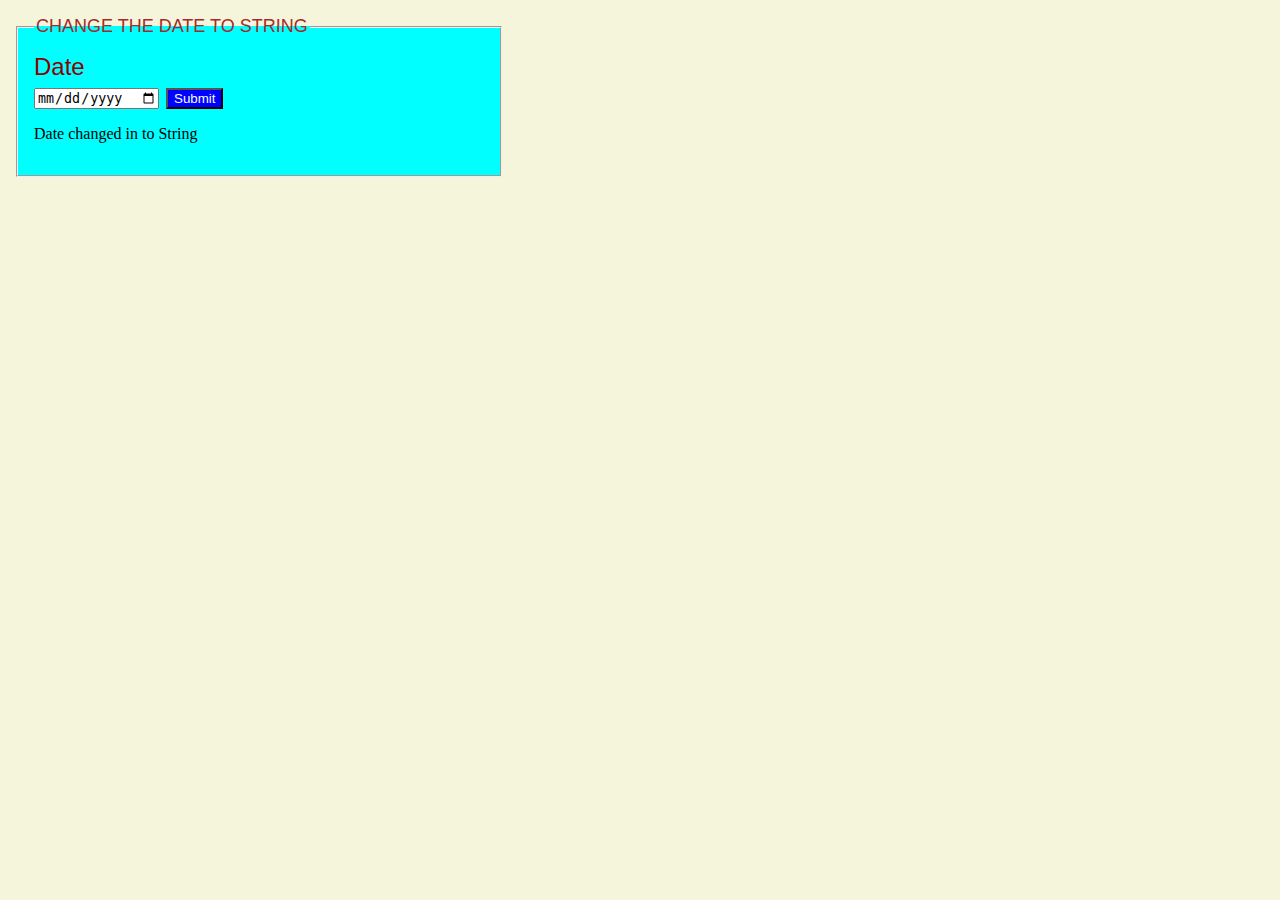
<file: date/OffBy1Website/index.html>
<!DOCTYPE html>
<html lang="en">

<head>
    <meta charset="UTF-8">
    <meta name="viewport" content="width=device-width, initial-scale=1.0">
    <title>Data  to String</title>
    <link rel="stylesheet" href="./style/main.css">

</head>

<body>
    <fieldset>
    <legend> CHANGE THE DATE TO STRING</legend>
   
        <label> Date
            <br>
            <input type="date" id="travelDate" value="date">
        </label>
        <button id="go" type="submit">Submit</button>
        <p id="elapsed">Date changed in to String</p>

    </fieldset>
</body>
<script src="./srcripts/index.js"></script>

</html>
</file>
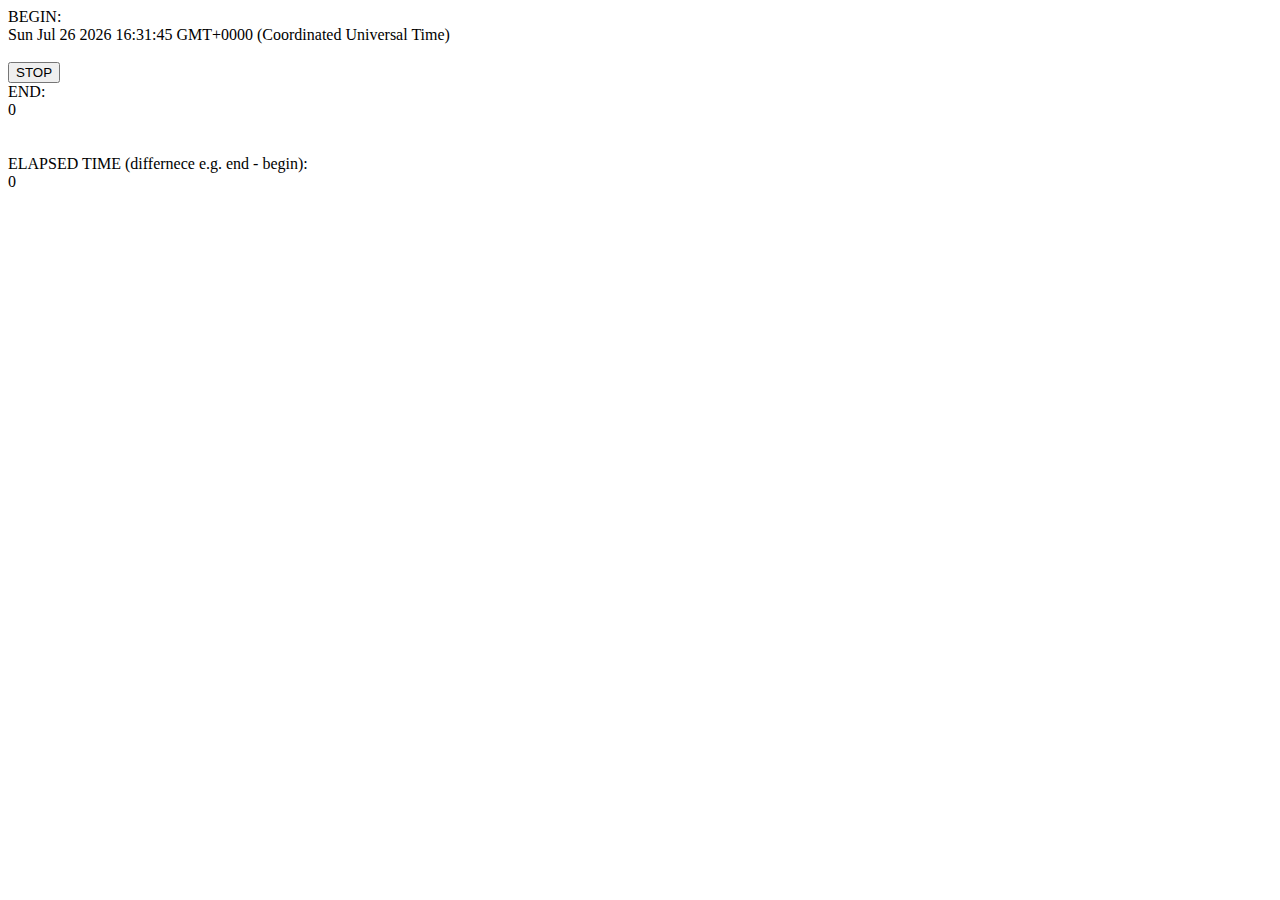
<file: date/OffBy1Website/demo.html>
<!DOCTYPE html>
<html lang="en">

<head>
    <meta charset="UTF-8">
    <meta name="viewport" content="width=device-width, initial-scale=1.0">
    <title>Document</title>
</head>

<body>
    BEGIN: <div id="beginTime">0</div><br>
    <button id="stopButton">STOP</button><br>
    END: <div id="endTime">0</div><br>
    <br>
    ELAPSED TIME (differnece e.g. end - begin):
    <div id="elapsed">0</div>
</body>
<script>
    const begin = new Date(); //RIGHT NOW - PAGE LOAD
    beginTime.innerText = begin.toString();

    function onStop() {
        const end = new Date(); //WHEN BUTTON CLICK
        endTime.innerText = end.toString();

        const elapsedMS = end.getTime() - begin.getTime();

        const seconds = elapsedMS / 1000; //convert back to seconds
        elapsed.innerText = seconds.toFixed(2) //display pretty 2 decimals

    }

    stopButton.onclick = onStop;

</script>
</body>

</html>
</file>
<file: date/OffBy1Website/style/main.css>
body{
    background-color: beige;
    margin: 0;
    padding: 0;
}
fieldset{
    background-color: aqua;
    width: 50vh;
    padding: 1rem;
    margin: 1rem;
}
legend{
    color: brown;
    font-size: large;
    font-family: 'Franklin Gothic Medium', 'Arial Narrow', Arial, sans-serif;
}
label{
    color:darkred;
    font-size: x-large;
    font-family: 'Franklin Gothic Medium', 'Arial Narrow', Arial, sans-serif;
}
#go{
    color:azure;
    background-color: blue;
}
</file>
